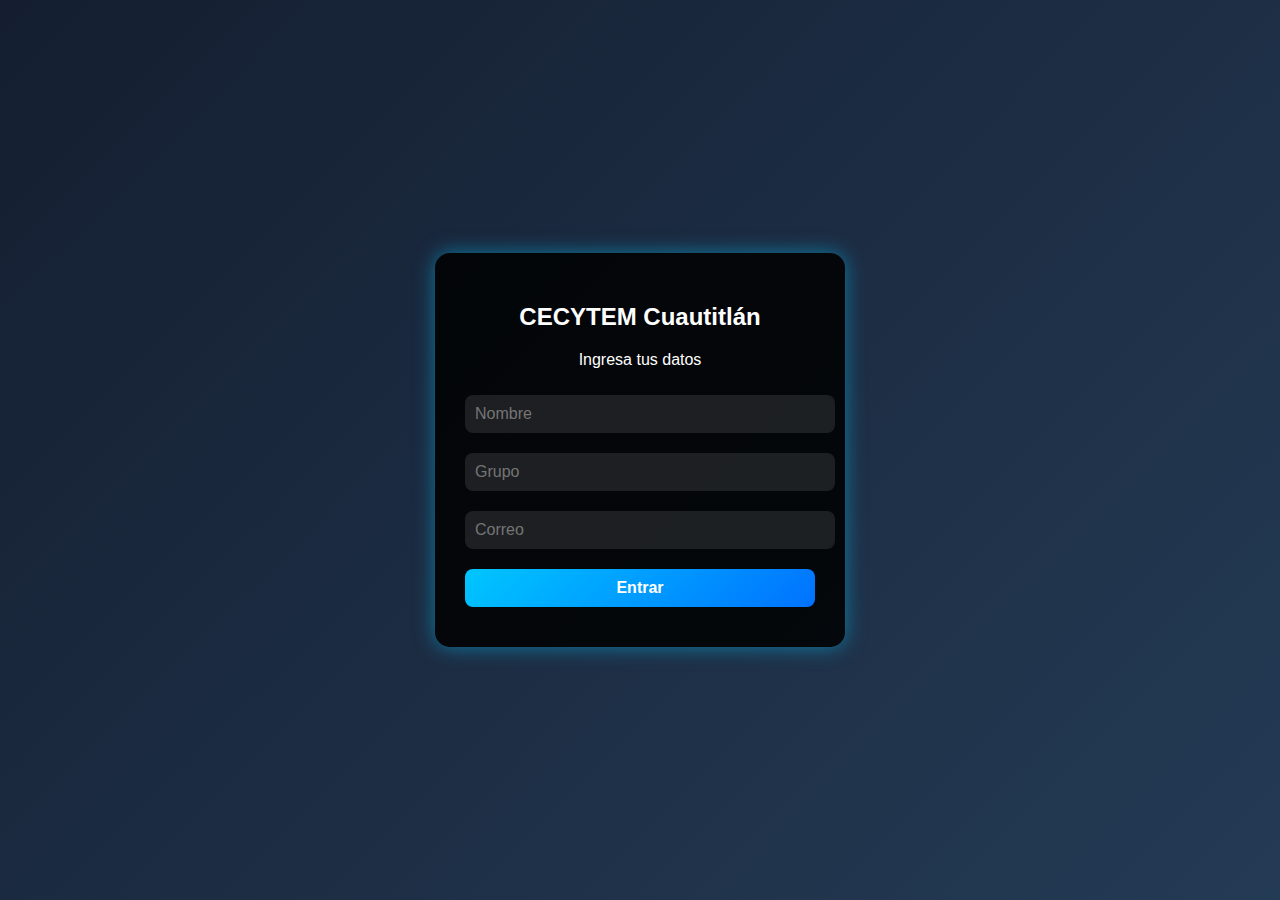
<file: CECYPROYECTO.REA/index.html>
<!DOCTYPE html>
<html lang="es">
<head>
<meta charset="UTF-8">
<title>Login - CECYTEM</title>
<link rel="stylesheet" href="estilos.css">
</head>
<body>

<div class="login">
  <div class="login-box">
    <h2>CECYTEM Cuautitlán</h2>
    <p>Ingresa tus datos</p>

    <form action="inicio.html" method="get">
      <input type="text" name="nombre" placeholder="Nombre" required>
      <input type="text" name="grupo" placeholder="Grupo" required>
      <input type="email" name="correo" placeholder="Correo" required>
      <button type="submit">Entrar</button>
    </form>
  </div>
</div>

</body>
</html>
</file>
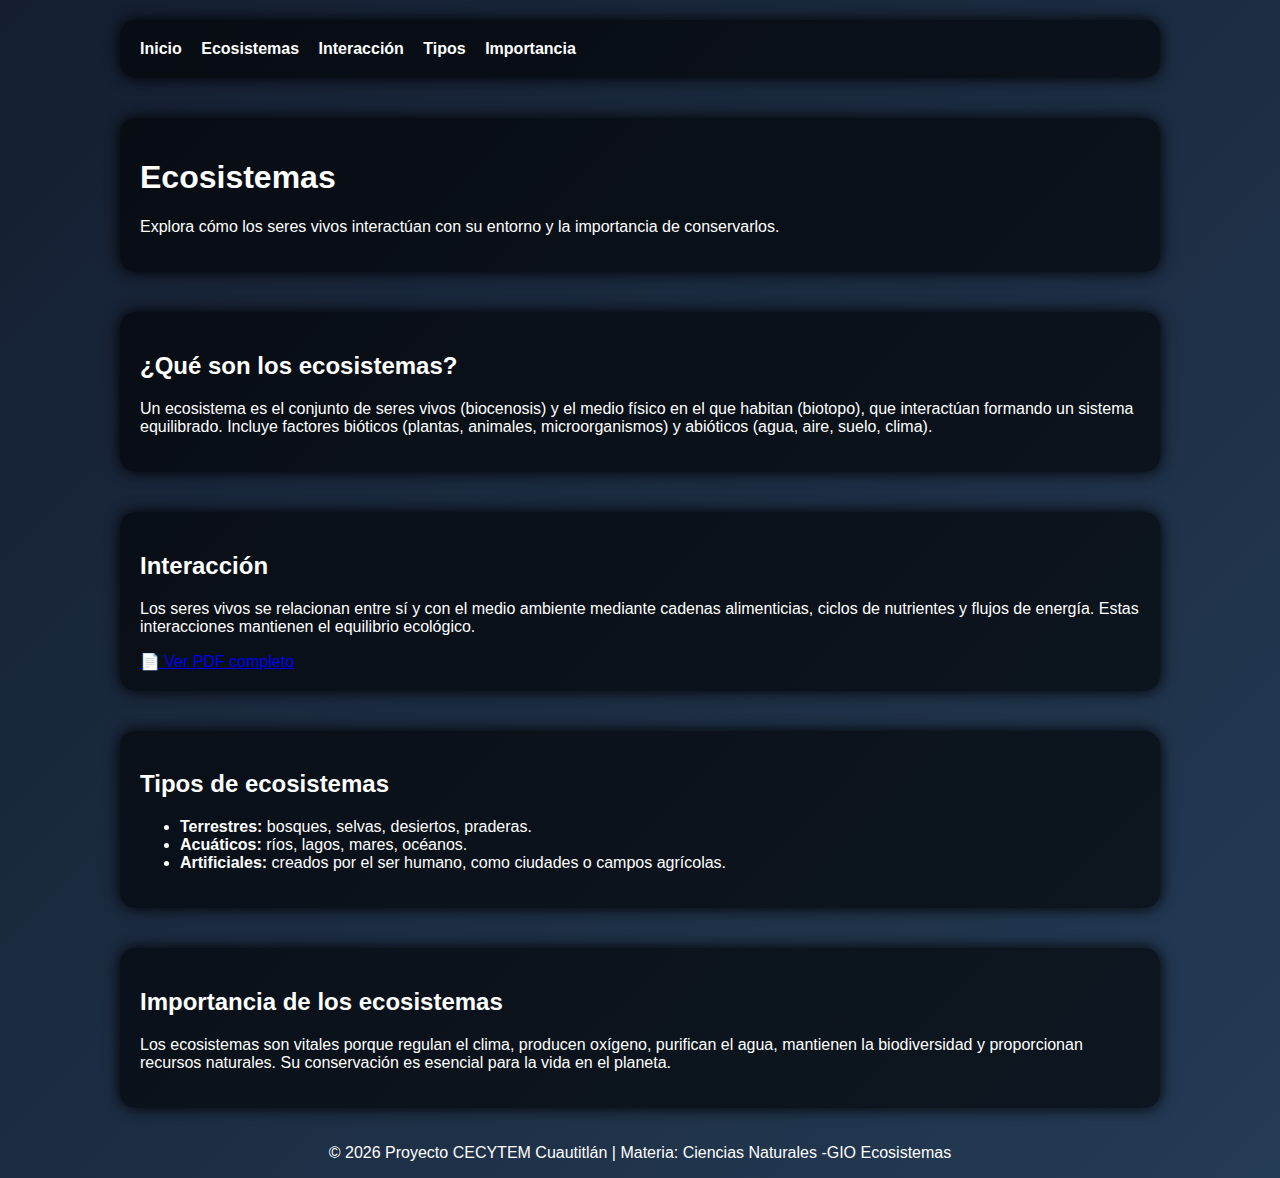
<file: CECYPROYECTO.REA/ecosistemas.html>
<!DOCTYPE html>
<html lang="es">
<head>
<meta charset="UTF-8">
<title>Ecosistemas</title>
<link rel="stylesheet" href="estilos.css">
</head>
<body>

<nav>
  <a href="inicio.html">Inicio</a>
  <a href="#e1">Ecosistemas</a>
  <a href="#e2">Interacción</a>
  <a href="#tipos">Tipos</a>
  <a href="#importancia">Importancia</a>
</nav>

<header>
  <h1>Ecosistemas</h1>
  <p>Explora cómo los seres vivos interactúan con su entorno y la importancia de conservarlos.</p>
</header>

<section id="e1">
  <h2>¿Qué son los ecosistemas?</h2>
  <p>
    Un ecosistema es el conjunto de seres vivos (biocenosis) y el medio físico en el que habitan (biotopo),
    que interactúan formando un sistema equilibrado. Incluye factores bióticos (plantas, animales, microorganismos)
    y abióticos (agua, aire, suelo, clima).
  </p>
</section>

<section id="e2">
  <h2>Interacción</h2>
  <p>
    Los seres vivos se relacionan entre sí y con el medio ambiente mediante cadenas alimenticias, ciclos de nutrientes
    y flujos de energía. Estas interacciones mantienen el equilibrio ecológico.
  </p>
  <a href="eco.1.pdf" target="_blank">📄 Ver PDF completo</a>
</section>

<section id="tipos">
  <h2>Tipos de ecosistemas</h2>
  <ul>
    <li><strong>Terrestres:</strong> bosques, selvas, desiertos, praderas.</li>
    <li><strong>Acuáticos:</strong> ríos, lagos, mares, océanos.</li>
    <li><strong>Artificiales:</strong> creados por el ser humano, como ciudades o campos agrícolas.</li>
  </ul>
</section>

<section id="importancia">
  <h2>Importancia de los ecosistemas</h2>
  <p>
    Los ecosistemas son vitales porque regulan el clima, producen oxígeno, purifican el agua, 
    mantienen la biodiversidad y proporcionan recursos naturales. Su conservación es esencial para la vida en el planeta.
  </p>
</section>

<footer>
  <p>© 2026 Proyecto CECYTEM Cuautitlán | Materia: Ciencias Naturales -GIO Ecosistemas</p>
</footer>

</body>
</html>
</file>
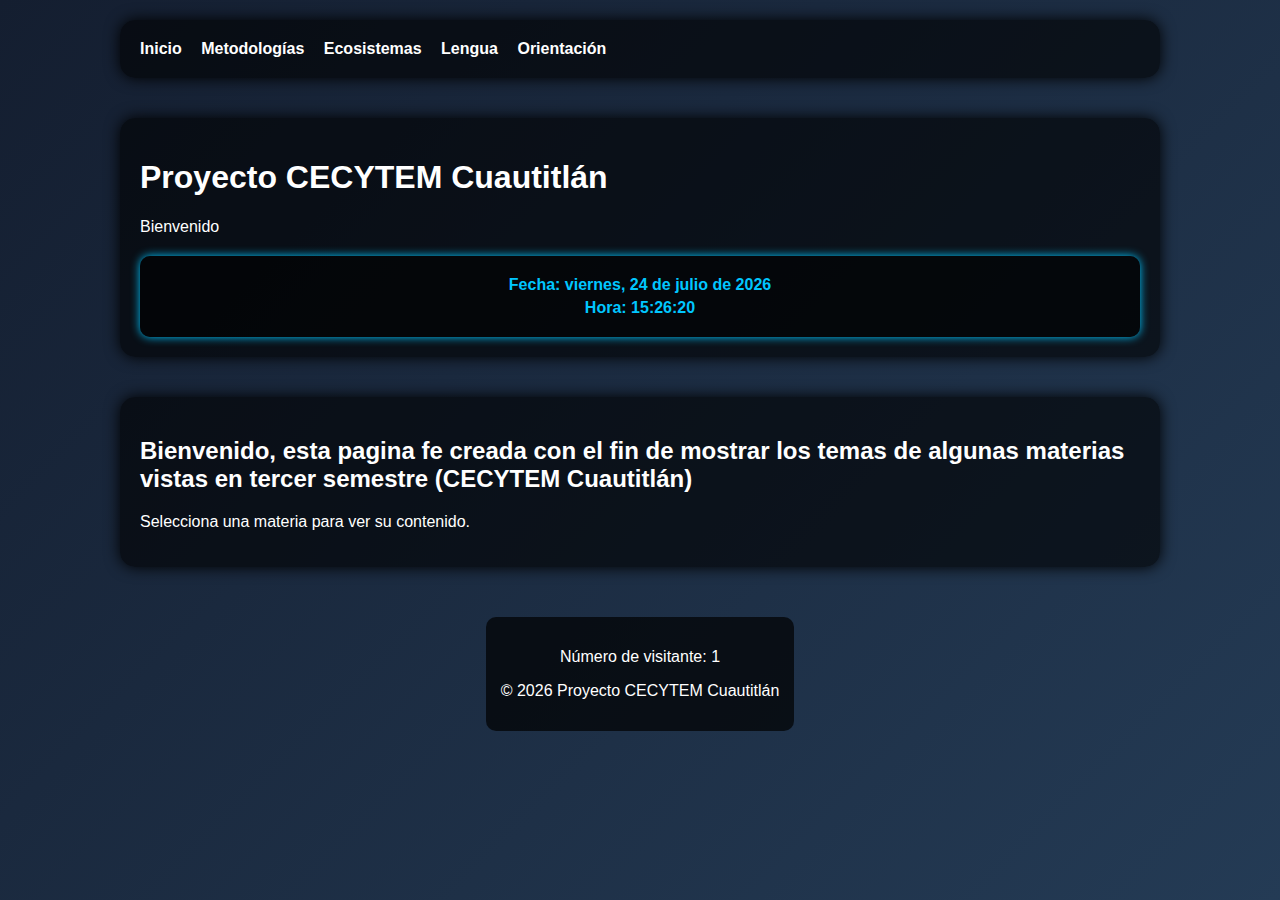
<file: CECYPROYECTO.REA/inicio.html>
<!DOCTYPE html>
<html lang="es">
<head>
<meta charset="UTF-8">
<title>Inicio</title>
<link rel="stylesheet" href="estilos.css">
<style>
  /* Estilos extra para la fecha, hora y visitante */
  #extra {
    margin-top: 20px;
    padding: 15px;
    background: rgba(0,0,0,0.6);
    border-radius: 10px;
    text-align: center;
    box-shadow: 0 0 10px #00c6ff;
  }
  #extra p {
    margin: 5px 0;
    font-weight: bold;
    color: #00c6ff;
  }
  footer {
    margin-top: 30px;
    padding: 15px;
    text-align: center;
    background: rgba(0,0,0,0.7);
    border-radius: 10px;
    color: white;
  }
</style>
</head>
<body>

<nav>
  <a href="inicio.html">Inicio</a>
  <a href="metodologias.html">Metodologías</a>
  <a href="ecosistemas.html">Ecosistemas</a>
  <a href="lengua.html">Lengua</a>
  <a href="orientacion.html">Orientación</a>
</nav>

<header>
  <h1>Proyecto CECYTEM Cuautitlán</h1>
  <div id="info">Bienvenido</div>
  
  <!-- Fecha y hora en el header -->
  <div id="extra">
    <p id="fecha"></p>
    <p id="hora"></p>
  </div>
</header>

<section>
  <h2>Bienvenido, esta pagina fe creada con el fin de mostrar los temas de algunas materias vistas en tercer semestre (CECYTEM Cuautitlán)</h2>
  <p>Selecciona una materia para ver su contenido.</p>
</section>

<footer>
  <p id="visitante"></p>
  <p>© 2026 Proyecto CECYTEM Cuautitlán</p>
</footer>

<script>
// Mostrar fecha y hora actual
function actualizarFechaHora(){
  let ahora = new Date();
  let opcionesFecha = { weekday:'long', year:'numeric', month:'long', day:'numeric' };
  document.getElementById("fecha").innerText = "Fecha: " + ahora.toLocaleDateString('es-ES', opcionesFecha);
  document.getElementById("hora").innerText = "Hora: " + ahora.toLocaleTimeString('es-ES');
}
setInterval(actualizarFechaHora, 1000);
actualizarFechaHora();

// Contador de visitantes (simulado con localStorage)
if(localStorage.getItem("contadorVisitantes")){
  let contador = parseInt(localStorage.getItem("contadorVisitantes")) + 1;
  localStorage.setItem("contadorVisitantes", contador);
  document.getElementById("visitante").innerText = "Número de visitante: " + contador;
}else{
  localStorage.setItem("contadorVisitantes", 1);
  document.getElementById("visitante").innerText = "Número de visitante: 1";
}
</script>

</body>
</html>
</file>
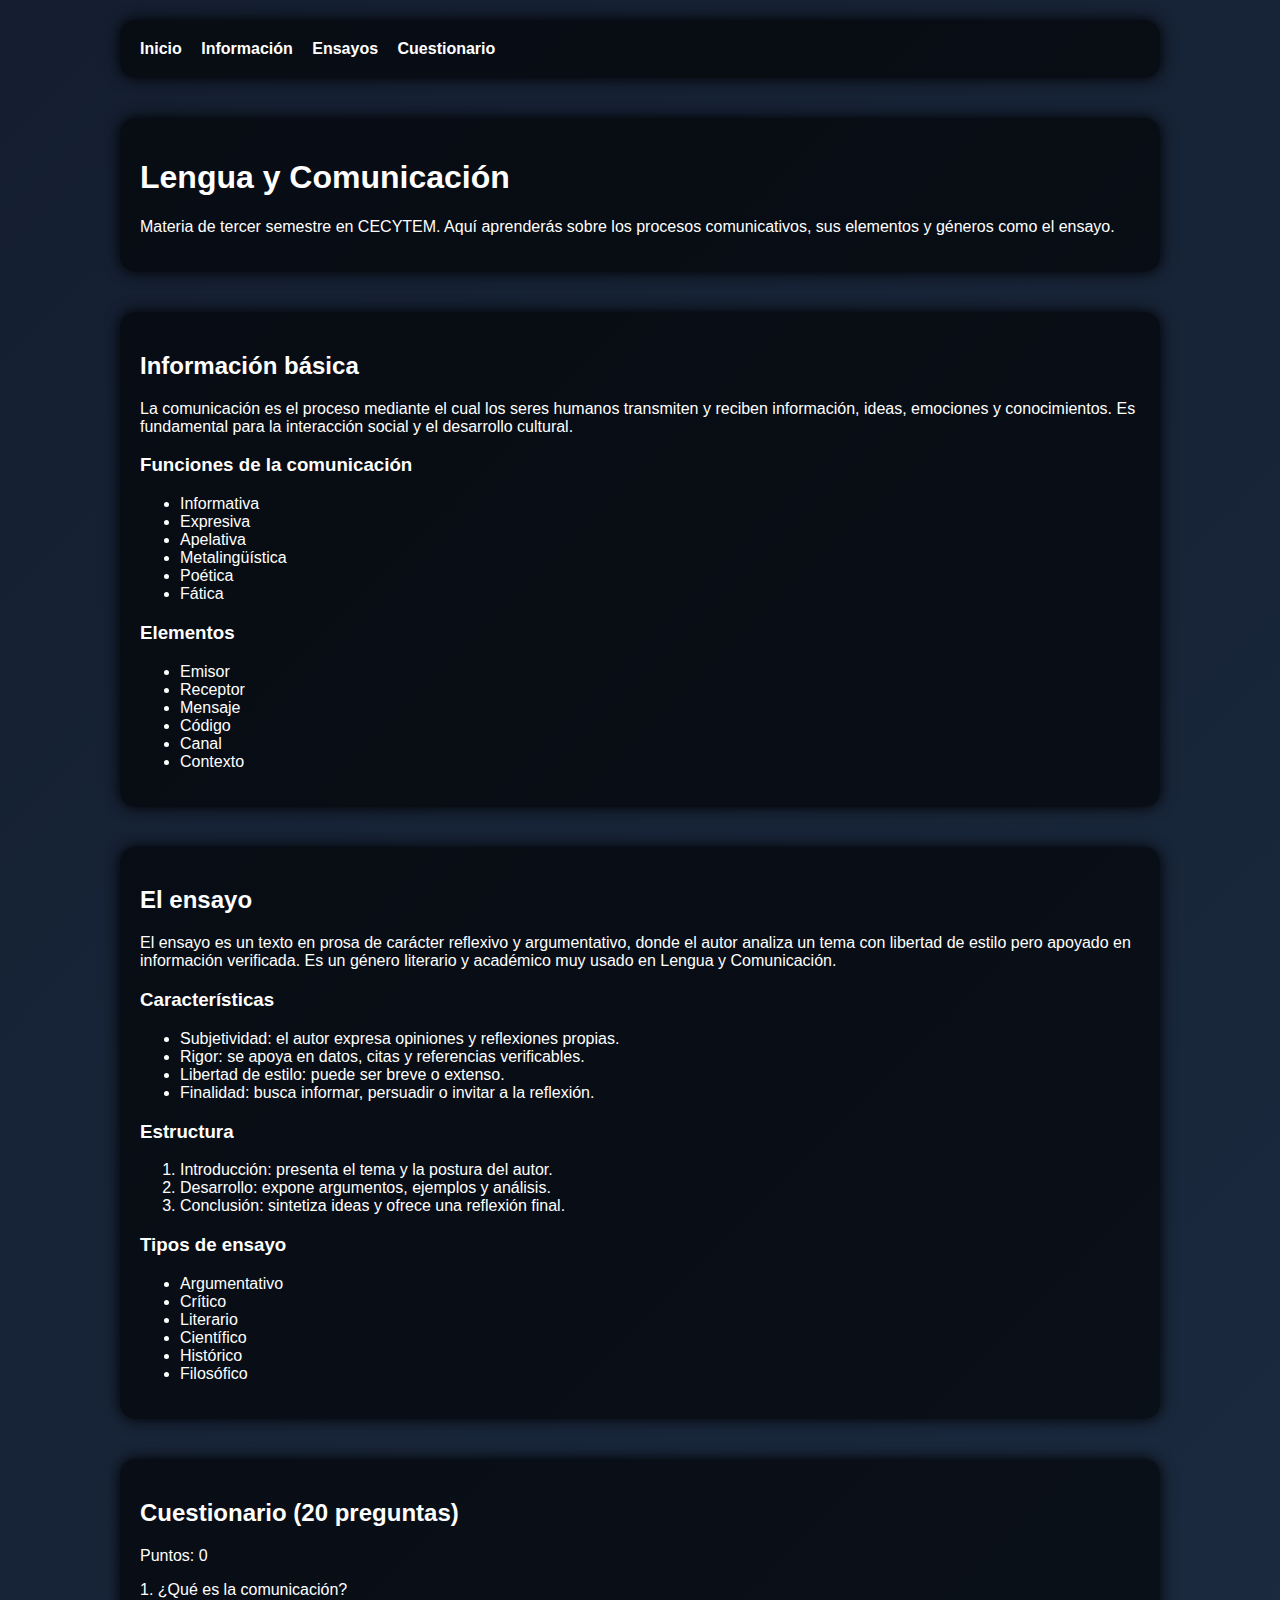
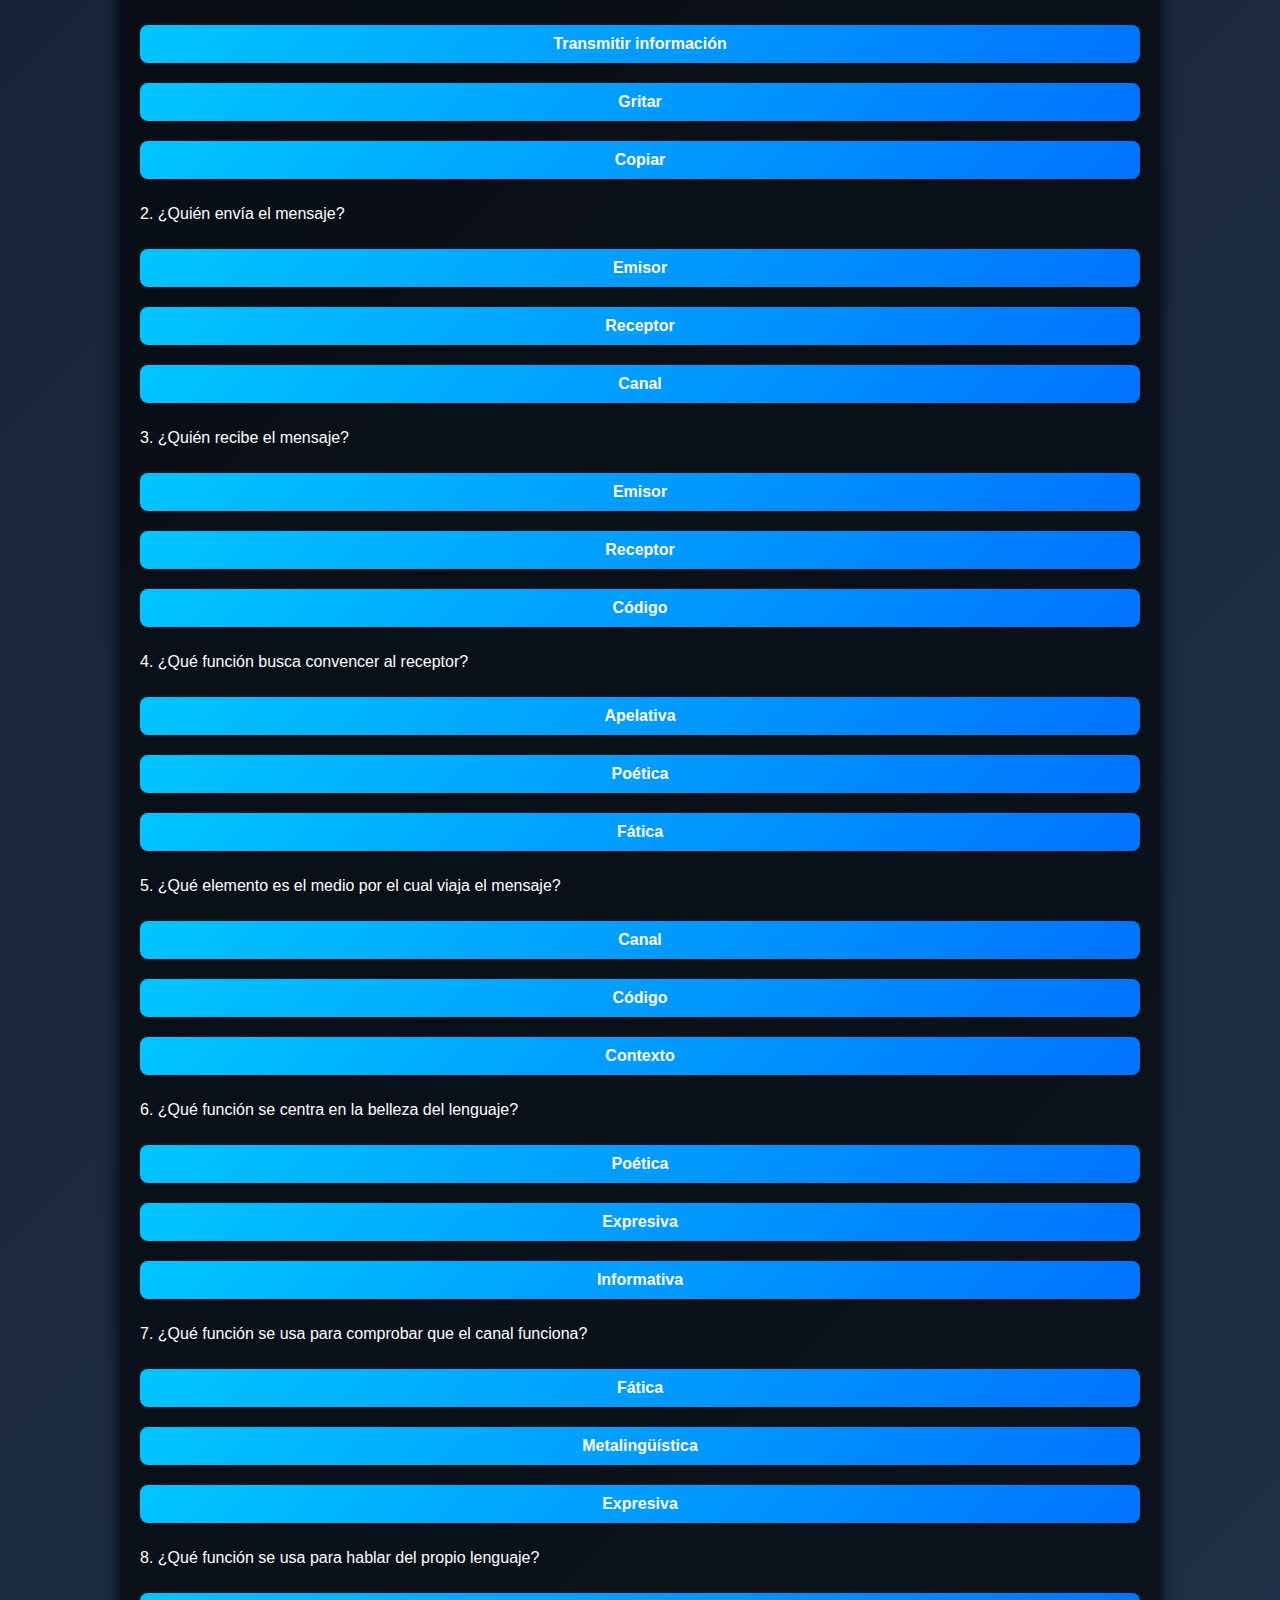
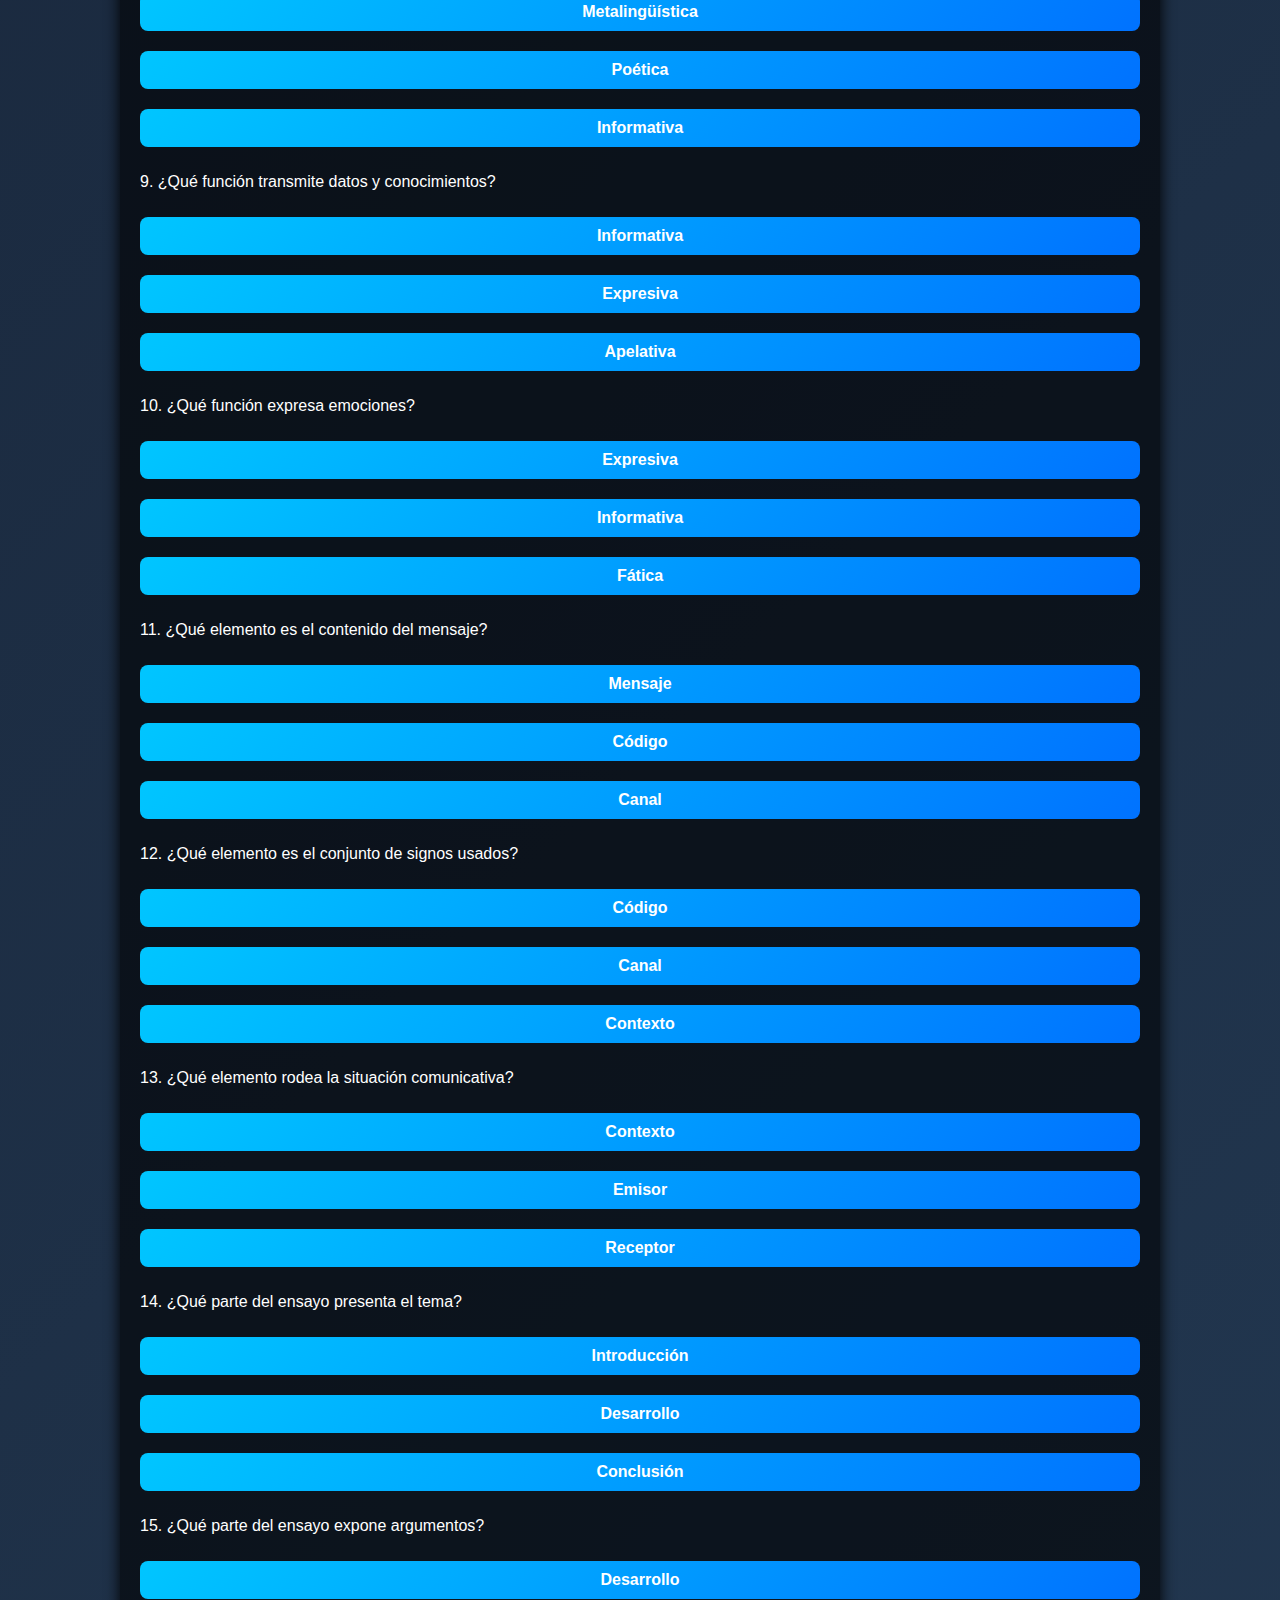
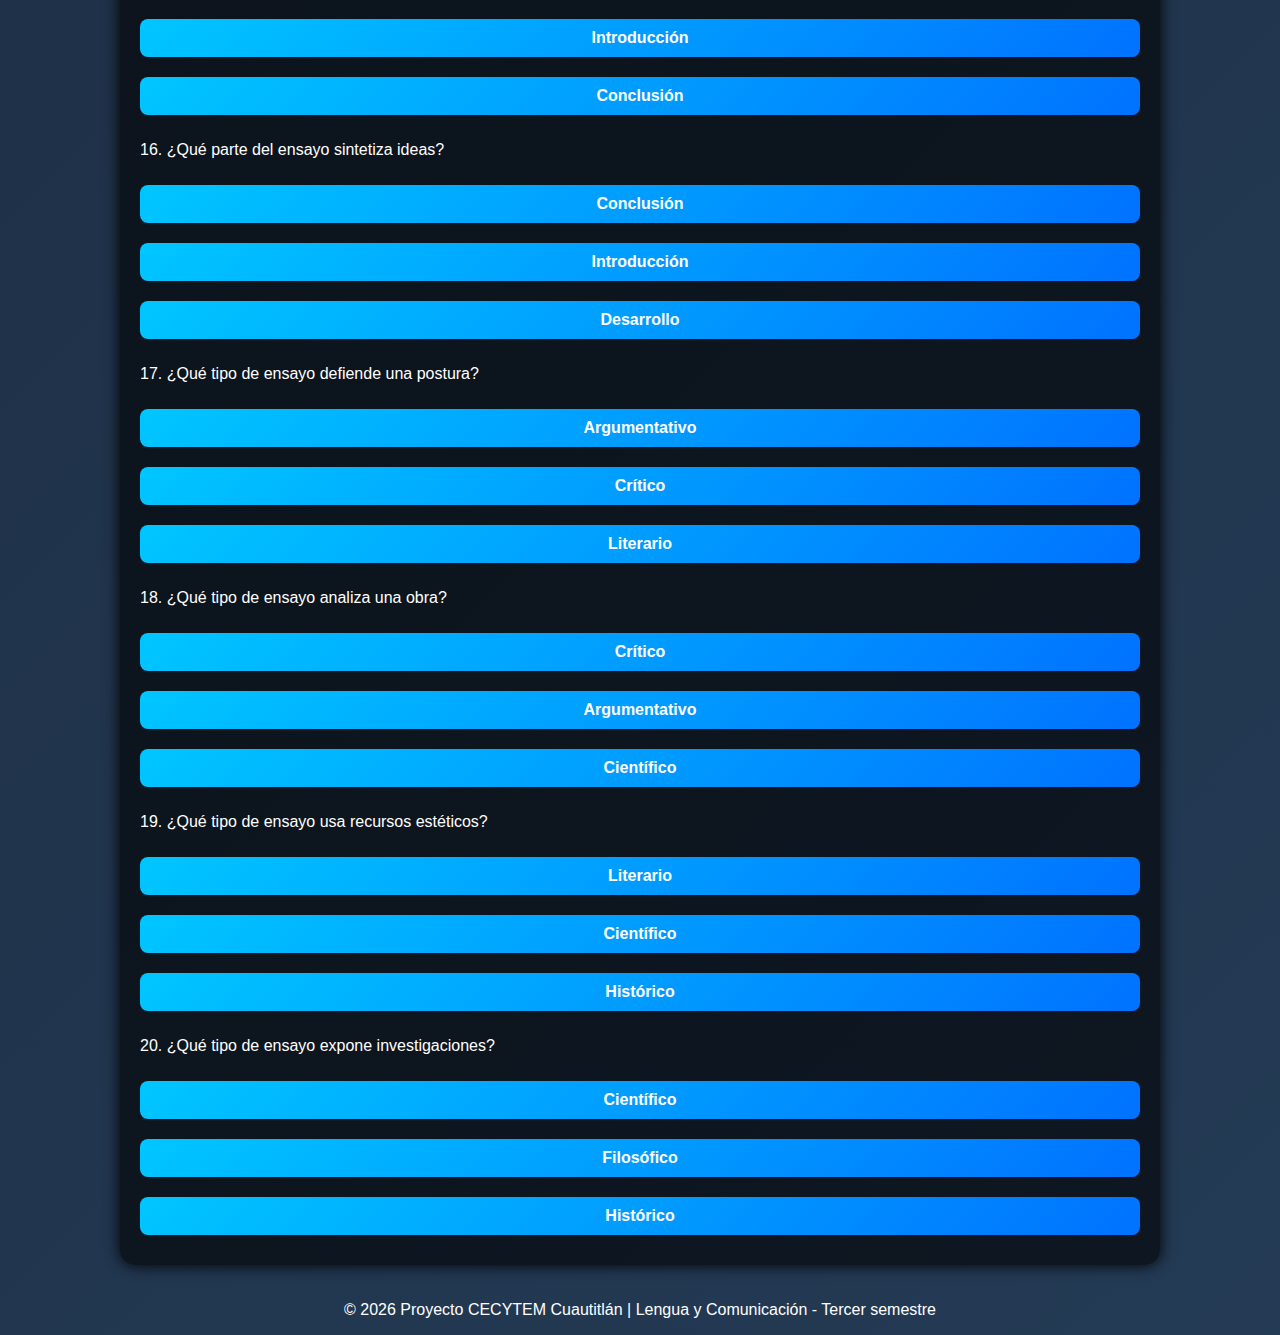
<file: CECYPROYECTO.REA/lengua.html>
<!DOCTYPE html>
<html lang="es">
<head>
<meta charset="UTF-8">
<title>Lengua y Comunicación</title>
<link rel="stylesheet" href="estilos.css">
</head>
<body>

<nav>
  <a href="inicio.html">Inicio</a>
  <a href="#info">Información</a>
  <a href="#ensayos">Ensayos</a>
  <a href="#cuestionario">Cuestionario</a>
</nav>

<header>
  <h1>Lengua y Comunicación</h1>
  <p>Materia de tercer semestre en CECYTEM. Aquí aprenderás sobre los procesos comunicativos, sus elementos y géneros como el ensayo.</p>
</header>

<section id="info">
  <h2>Información básica</h2>
  <p>
    La comunicación es el proceso mediante el cual los seres humanos transmiten y reciben información, ideas, emociones y conocimientos. 
    Es fundamental para la interacción social y el desarrollo cultural.
  </p>
  <h3>Funciones de la comunicación</h3>
  <ul>
    <li>Informativa</li>
    <li>Expresiva</li>
    <li>Apelativa</li>
    <li>Metalingüística</li>
    <li>Poética</li>
    <li>Fática</li>
  </ul>
  <h3>Elementos</h3>
  <ul>
    <li>Emisor</li>
    <li>Receptor</li>
    <li>Mensaje</li>
    <li>Código</li>
    <li>Canal</li>
    <li>Contexto</li>
  </ul>
</section>

<section id="ensayos">
  <h2>El ensayo</h2>
  <p>
    El ensayo es un texto en prosa de carácter reflexivo y argumentativo, donde el autor analiza un tema con libertad de estilo pero apoyado en información verificada.
    Es un género literario y académico muy usado en Lengua y Comunicación.
  </p>
  <h3>Características</h3>
  <ul>
    <li>Subjetividad: el autor expresa opiniones y reflexiones propias.</li>
    <li>Rigor: se apoya en datos, citas y referencias verificables.</li>
    <li>Libertad de estilo: puede ser breve o extenso.</li>
    <li>Finalidad: busca informar, persuadir o invitar a la reflexión.</li>
  </ul>
  <h3>Estructura</h3>
  <ol>
    <li>Introducción: presenta el tema y la postura del autor.</li>
    <li>Desarrollo: expone argumentos, ejemplos y análisis.</li>
    <li>Conclusión: sintetiza ideas y ofrece una reflexión final.</li>
  </ol>
  <h3>Tipos de ensayo</h3>
  <ul>
    <li>Argumentativo</li>
    <li>Crítico</li>
    <li>Literario</li>
    <li>Científico</li>
    <li>Histórico</li>
    <li>Filosófico</li>
  </ul>
</section>

<section id="cuestionario">
  <h2>Cuestionario (20 preguntas)</h2>
  <p id="resultado">Puntos: 0</p>
  <div id="preguntas"></div>
</section>

<script>
let puntos = 0;
let preguntas = [
  {q:"¿Qué es la comunicación?", opciones:["Transmitir información","Gritar","Copiar"], correcta:0},
  {q:"¿Quién envía el mensaje?", opciones:["Emisor","Receptor","Canal"], correcta:0},
  {q:"¿Quién recibe el mensaje?", opciones:["Emisor","Receptor","Código"], correcta:1},
  {q:"¿Qué función busca convencer al receptor?", opciones:["Apelativa","Poética","Fática"], correcta:0},
  {q:"¿Qué elemento es el medio por el cual viaja el mensaje?", opciones:["Canal","Código","Contexto"], correcta:0},
  {q:"¿Qué función se centra en la belleza del lenguaje?", opciones:["Poética","Expresiva","Informativa"], correcta:0},
  {q:"¿Qué función se usa para comprobar que el canal funciona?", opciones:["Fática","Metalingüística","Expresiva"], correcta:0},
  {q:"¿Qué función se usa para hablar del propio lenguaje?", opciones:["Metalingüística","Poética","Informativa"], correcta:0},
  {q:"¿Qué función transmite datos y conocimientos?", opciones:["Informativa","Expresiva","Apelativa"], correcta:0},
  {q:"¿Qué función expresa emociones?", opciones:["Expresiva","Informativa","Fática"], correcta:0},
  {q:"¿Qué elemento es el contenido del mensaje?", opciones:["Mensaje","Código","Canal"], correcta:0},
  {q:"¿Qué elemento es el conjunto de signos usados?", opciones:["Código","Canal","Contexto"], correcta:0},
  {q:"¿Qué elemento rodea la situación comunicativa?", opciones:["Contexto","Emisor","Receptor"], correcta:0},
  {q:"¿Qué parte del ensayo presenta el tema?", opciones:["Introducción","Desarrollo","Conclusión"], correcta:0},
  {q:"¿Qué parte del ensayo expone argumentos?", opciones:["Desarrollo","Introducción","Conclusión"], correcta:0},
  {q:"¿Qué parte del ensayo sintetiza ideas?", opciones:["Conclusión","Introducción","Desarrollo"], correcta:0},
  {q:"¿Qué tipo de ensayo defiende una postura?", opciones:["Argumentativo","Crítico","Literario"], correcta:0},
  {q:"¿Qué tipo de ensayo analiza una obra?", opciones:["Crítico","Argumentativo","Científico"], correcta:0},
  {q:"¿Qué tipo de ensayo usa recursos estéticos?", opciones:["Literario","Científico","Histórico"], correcta:0},
  {q:"¿Qué tipo de ensayo expone investigaciones?", opciones:["Científico","Filosófico","Histórico"], correcta:0}
];

function cargarPreguntas(){
  let contenedor = document.getElementById("preguntas");
  preguntas.forEach((p,i)=>{
    let bloque = document.createElement("div");
    bloque.innerHTML = "<p>"+(i+1)+". "+p.q+"</p>";
    p.opciones.forEach((op,j)=>{
      let btn = document.createElement("button");
      btn.innerText = op;
      btn.onclick = ()=>respuesta(i,j);
      bloque.appendChild(btn);
    });
    contenedor.appendChild(bloque);
  });
}

function respuesta(i,j){
  if(j===preguntas[i].correcta){
    puntos++;
    alert("Correcto");
  }else{
    alert("Incorrecto");
  }
  document.getElementById("resultado").innerText = "Puntos: " + puntos;
}

cargarPreguntas();
</script>

<footer>
  <p>© 2026 Proyecto CECYTEM Cuautitlán | Lengua y Comunicación - Tercer semestre</p>
</footer>

</body>
</html>
</file>
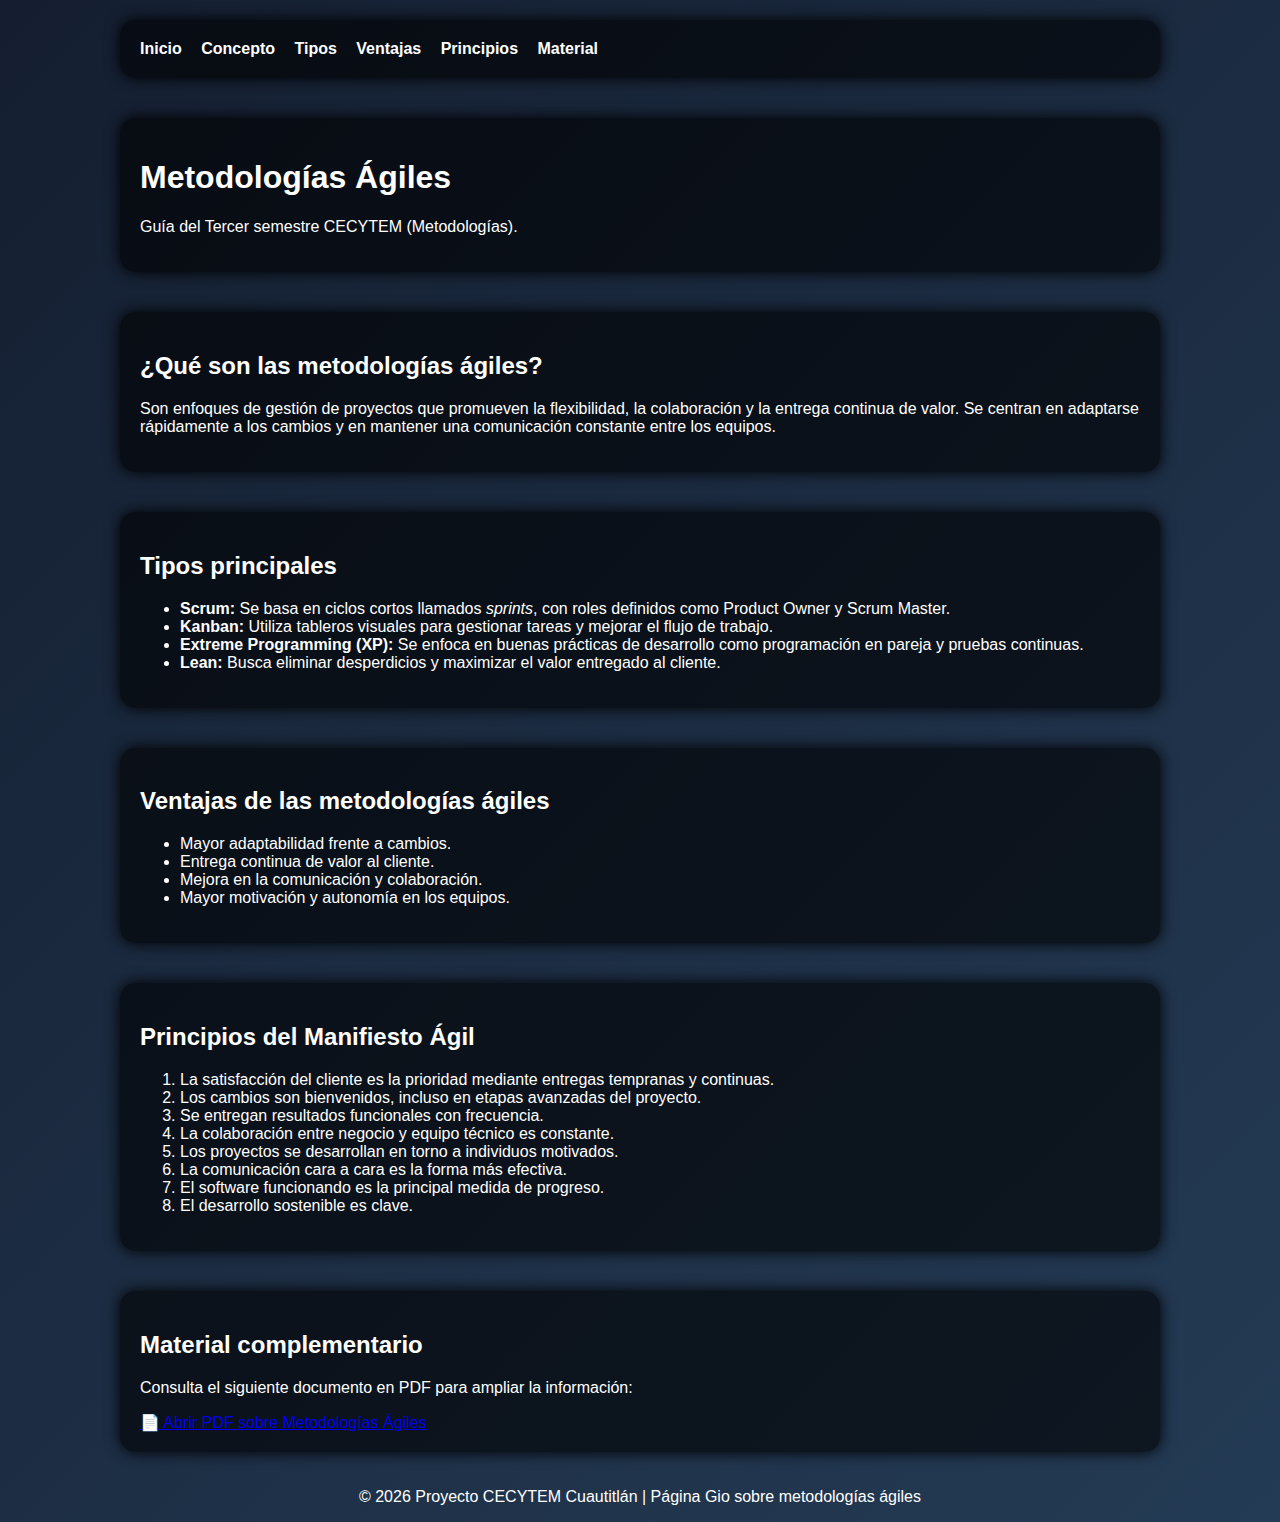
<file: CECYPROYECTO.REA/metodologias.html>
<!DOCTYPE html>
<html lang="es">
<head>
<meta charset="UTF-8">
<title>Metodologías Ágiles</title>
<link rel="stylesheet" href="estilos.css">
</head>
<body>

<nav>
  <a href="inicio.html">Inicio</a>
  <a href="#t1">Concepto</a>
  <a href="#t2">Tipos</a>
  <a href="#ventajas">Ventajas</a>
  <a href="#principios">Principios</a>
  <a href="#media">Material</a>
</nav>

<header>
  <h1>Metodologías Ágiles</h1>
  <p>Guía del Tercer semestre CECYTEM (Metodologías).</p>
</header>

<section id="t1">
  <h2>¿Qué son las metodologías ágiles?</h2>
  <p>
    Son enfoques de gestión de proyectos que promueven la flexibilidad, la colaboración y la entrega continua de valor. 
    Se centran en adaptarse rápidamente a los cambios y en mantener una comunicación constante entre los equipos.
  </p>
</section>

<section id="t2">
  <h2>Tipos principales</h2>
  <ul>
    <li><strong>Scrum:</strong> Se basa en ciclos cortos llamados <em>sprints</em>, con roles definidos como Product Owner y Scrum Master.</li>
    <li><strong>Kanban:</strong> Utiliza tableros visuales para gestionar tareas y mejorar el flujo de trabajo.</li>
    <li><strong>Extreme Programming (XP):</strong> Se enfoca en buenas prácticas de desarrollo como programación en pareja y pruebas continuas.</li>
    <li><strong>Lean:</strong> Busca eliminar desperdicios y maximizar el valor entregado al cliente.</li>
  </ul>
</section>

<section id="ventajas">
  <h2>Ventajas de las metodologías ágiles</h2>
  <ul>
    <li>Mayor adaptabilidad frente a cambios.</li>
    <li>Entrega continua de valor al cliente.</li>
    <li>Mejora en la comunicación y colaboración.</li>
    <li>Mayor motivación y autonomía en los equipos.</li>
  </ul>
</section>

<section id="principios">
  <h2>Principios del Manifiesto Ágil</h2>
  <ol>
    <li>La satisfacción del cliente es la prioridad mediante entregas tempranas y continuas.</li>
    <li>Los cambios son bienvenidos, incluso en etapas avanzadas del proyecto.</li>
    <li>Se entregan resultados funcionales con frecuencia.</li>
    <li>La colaboración entre negocio y equipo técnico es constante.</li>
    <li>Los proyectos se desarrollan en torno a individuos motivados.</li>
    <li>La comunicación cara a cara es la forma más efectiva.</li>
    <li>El software funcionando es la principal medida de progreso.</li>
    <li>El desarrollo sostenible es clave.</li>
  </ol>
</section>

<section id="media">
  <h2>Material complementario</h2>
  <p>Consulta el siguiente documento en PDF para ampliar la información:</p>
  <a href="trab.1.pdf" target="_blank">📄 Abrir PDF sobre Metodologías Ágiles</a>
</section>

<footer>
  <p>© 2026 Proyecto CECYTEM Cuautitlán | Página Gio sobre metodologías ágiles</p>
</footer>

</body>
</html>
</file>
<file: CECYPROYECTO.REA/estilos.css>
body{
  margin:0;
  font-family:Arial, sans-serif;
  background: linear-gradient(135deg,#141e30,#243b55);
  color:white;

  /* Centramos todo el contenido */
  display: flex;
  flex-direction: column;
  align-items: center;
  justify-content: flex-start; /* usa center si quieres todo al medio */
  min-height: 100vh;
}

/* Contenedores principales */
nav,header,section{
  margin:20px;
  padding:20px;
  background:rgba(0,0,0,0.6);
  border-radius:15px;
  box-shadow:0 0 15px black;
  width: 80%;            /* ancho controlado */
  max-width: 1000px;     /* límite para que no se estire demasiado */
  transition: transform 0.3s ease, box-shadow 0.3s ease;
}
nav:hover,header:hover,section:hover{
  transform: translateY(-5px);
  box-shadow:0 0 25px rgba(0,198,255,0.6);
}

/* Navegación */
nav a{
  color:white;
  text-decoration:none;
  margin-right:15px;
  font-weight:bold;
  transition: color 0.3s ease;
}
nav a:hover{
  text-decoration: underline;
  color:#00c6ff;
}

/* Login centrado */
.login{
  display:flex;
  justify-content:center;
  align-items:center;
  height:100vh;
}

/* Caja de login */
.login-box{
  background: rgba(0,0,0,0.85);
  padding:30px;
  border-radius:15px;
  text-align:center;
  max-width: 350px;
  width: 90%;
  box-shadow:0 0 20px rgba(0,198,255,0.5);
  animation: fadeIn 1s ease;
}

/* Inputs y botón */
input,button{
  width:100%;
  padding:10px;
  margin:10px 0;
  border-radius:8px;
  border:none;
  font-size:16px;
  transition: all 0.3s ease;
}
input{
  background: rgba(255,255,255,0.1);
  color:white;
}
input:focus{
  background: rgba(255,255,255,0.2);
  box-shadow:0 0 10px #00c6ff;
}

button{
  background: linear-gradient(135deg,#00c6ff,#0072ff);
  color:white;
  font-weight:bold;
  cursor:pointer;
}
button:hover{
  transform: scale(1.05);
  box-shadow:0 0 15px #00c6ff;
}

/* Contenido inicial oculto */
.oculto{
  display: none;
}

/* Animación */
@keyframes fadeIn {
  from {opacity:0; transform: translateY(-20px);}
  to {opacity:1; transform: translateY(0);}
}
</file>
